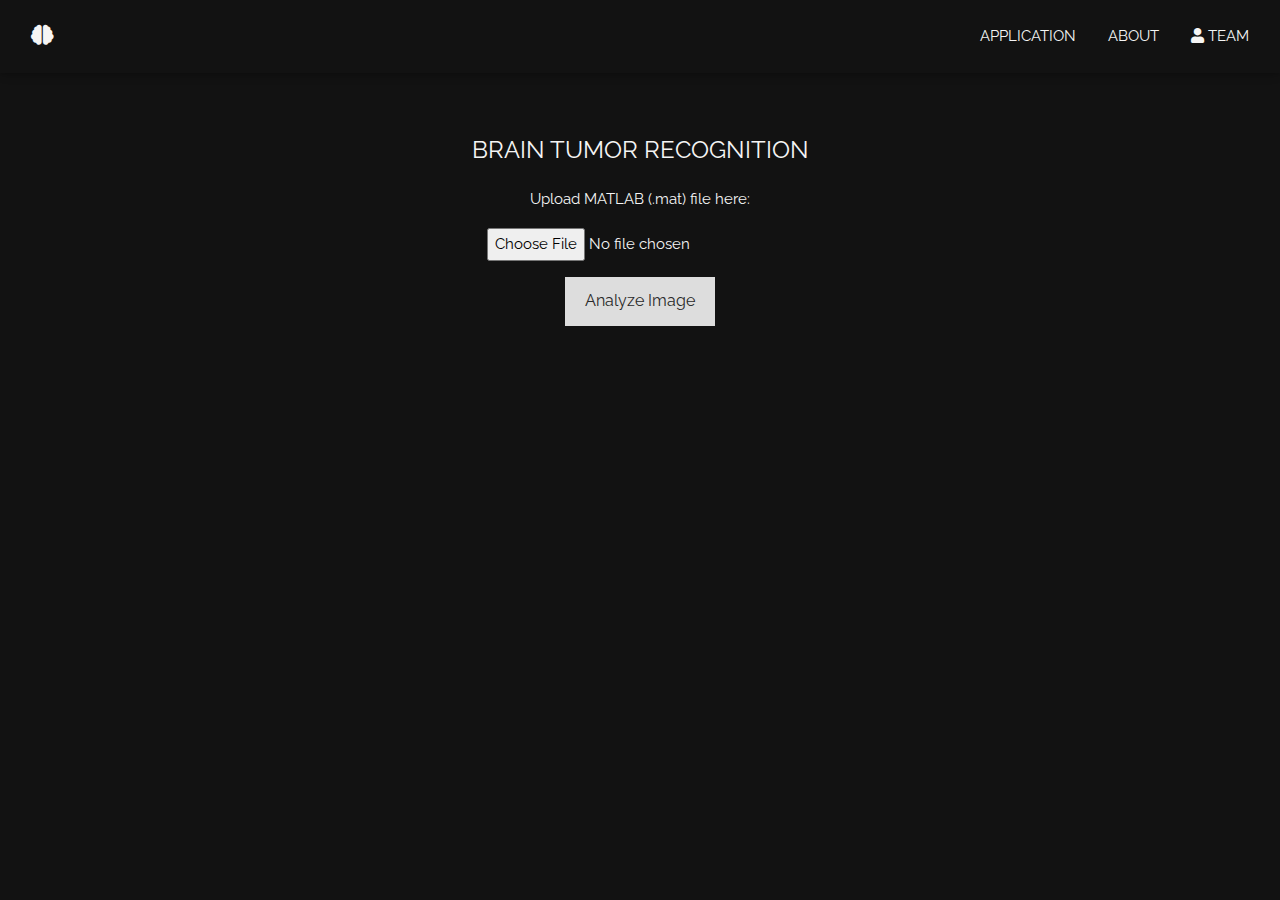
<file: docs/application.html>
<!DOCTYPE html>
<html>
<head>
<title>Brain Tumor Recognition</title>
<meta charset="UTF-8">
<meta name="viewport" content="width=device-width, initial-scale=1">
<link rel="stylesheet" href="https://www.w3schools.com/w3css/4/w3.css">
<link rel="stylesheet" href="https://fonts.googleapis.com/css?family=Raleway">
<link rel="stylesheet" href="https://use.fontawesome.com/releases/v5.15.4/css/all.css">
<link rel="stylesheet" href="css/style.css" />

</head>
<body>

<!-- Navbar (sit on top) -->
<div class="w3-top">
  <div class="w3-bar w3-light-grey w3-card" id="myNavbar">
    <a href="index.html" class="w3-bar-item w3-button w3-wide icon">
      <i class="fa fa-brain w3-margin-right fa-lg"></i> <!-- Brain icon -->
    </a>
    <!-- Right-sided navbar links -->
    <div class="w3-right w3-hide-small">
      <a href="application.html" class="w3-bar-item w3-button">APPLICATION</a>
      <a href="about.html" class="w3-bar-item w3-button">ABOUT</a>
      <a href="team.html" class="w3-bar-item w3-button"><i class="fa fa-user"></i> TEAM</a>
    </div>
    <!-- Hide right-floated links on small screens and replace them with a menu icon -->
    <a href="javascript:void(0)" class="w3-bar-item w3-button w3-right w3-hide-large w3-hide-medium" onclick="w3_open()">
      <i class="fa fa-bars"></i>
    </a>
  </div>
</div>

<!-- Sidebar on small screens when clicking the menu icon -->
<nav class="w3-sidebar w3-bar-block w3-black w3-card w3-animate-left w3-hide-medium w3-hide-large" style="display:none" id="mySidebar">
  <a href="javascript:void(0)" onclick="w3_close()" class="w3-bar-item w3-button w3-large w3-padding-16">Close ×</a>
  <a href="index.html" onclick="w3_close()" class="w3-bar-item w3-button">APPLICATION</a>
  <a href="about.html" onclick="w3_close()" class="w3-bar-item w3-button">ABOUT</a>
  <a href="team.html" onclick="w3_close()" class="w3-bar-item w3-button">TEAM</a>
</nav>

<!-- Application Section -->
<div class="w3-container" style="padding:128px 16px" id="application">
	<h3 class="w3-center">BRAIN TUMOR RECOGNITION</h3>
  <p class="w3-center">Upload MATLAB (.mat) file here:</p>
	<div class="form-container">
    <form action="/upload" method="post" enctype="multipart/form-data">
        <input type="file" name="image" accept=".mat" required>
        <button type="submit" class="w3-button w3-padding-large w3-large w3-margin-top w3-hover-opacity analyze-button">Analyze Image</button>
    </form>
</div>
</div>

</body>
</html>
</file>
<file: docs/css/style.css>
/* Universal body styles */
body, h1, h2, h3, h4, h5, h6 {
  font-family: "Raleway", sans-serif;
  color: #F5F5F5;
  background-color: #121212; 
  margin: 0;
  padding: 0; 
  line-height: 1.8;
}

/* Full height image header */
.bgimg-1 {
  background-position: center;
  background-size: cover;
  background-image: url("/w3images/mac.jpg");
  min-height: 100%;
}

/* nav bar styles */
.w3-bar {
  padding: 16px;
  background-color: #121212 !important;
  color: #f5f5f5 !important;
  margin: 0;
  width: 100%;
}

/* Button styles */
.white-button {
  background-color: #ddd !important;
  color: #2a2a2a !important;
}

.white-button:hover {
  background-color: #e2e2e2 !important;
}

.analyze-button:hover {
  background-color: #e2e2e2 !important;
}

.analyze-button {
  background-color: #ddd !important;
  color: #2a2a2a !important;
  padding: 10px 20px !important; 
  font-size: 16px !important; 
}

/* Navbar style adjustments */
.w3-top, .w3-bar {
  background-color: #222; 
  top: 0;
  color: #F5F5F5; 
}

/* navbar hover effects */
.w3-bar .w3-button:hover {
  background-color: transparent !important;
  color: #F5F5F5 !important;
  text-shadow: 0 0 8px rgba(254, 254, 254, 0.812); 
}

/* Link color adjustments for better visibility */
a {
  color: #F5F5F5;
  text-decoration: none; 
}

/* Hover effects for links */
a:hover {
  color: #ddd; 
}

/* Sidebar styles for mobile */
.w3-sidebar.w3-bar-block .w3-bar-item {
  background-color: #444; 
}

/* Container adjustments for consistent padding and background */
.w3-container {
  background-color: #121212; 
  padding: 32px 16px; 
}

/* Card styles */
.w3-card{
  padding: 15px; 
  box-sizing: border-box;
  background-color: transparent; 
  color: #222;
}

.team-page {
  background-color: #151515; 
  color: #ecebeb;
}
.team-page h3 {
  background-color: #151515;  
  color: #ecebeb;
}

/* Footer or other sectional adjustments */
footer, .w3-footer, .w3-bottom {
  background-color: #222; 
  color: #F5F5F5; 
}

/* 3D container styles */
#container3D {
  width: 100%; 
  height: 425px;  
  padding: 0;
  margin: 0;
  overflow: hidden;  
  background-color: transparent; 
}

.form-container {
  text-align: center;
  margin: 0 auto;  /* Center horizontally */
}

.form-container form {
  display: flex;
  flex-direction: column;
  align-items: center;
}
</file>
